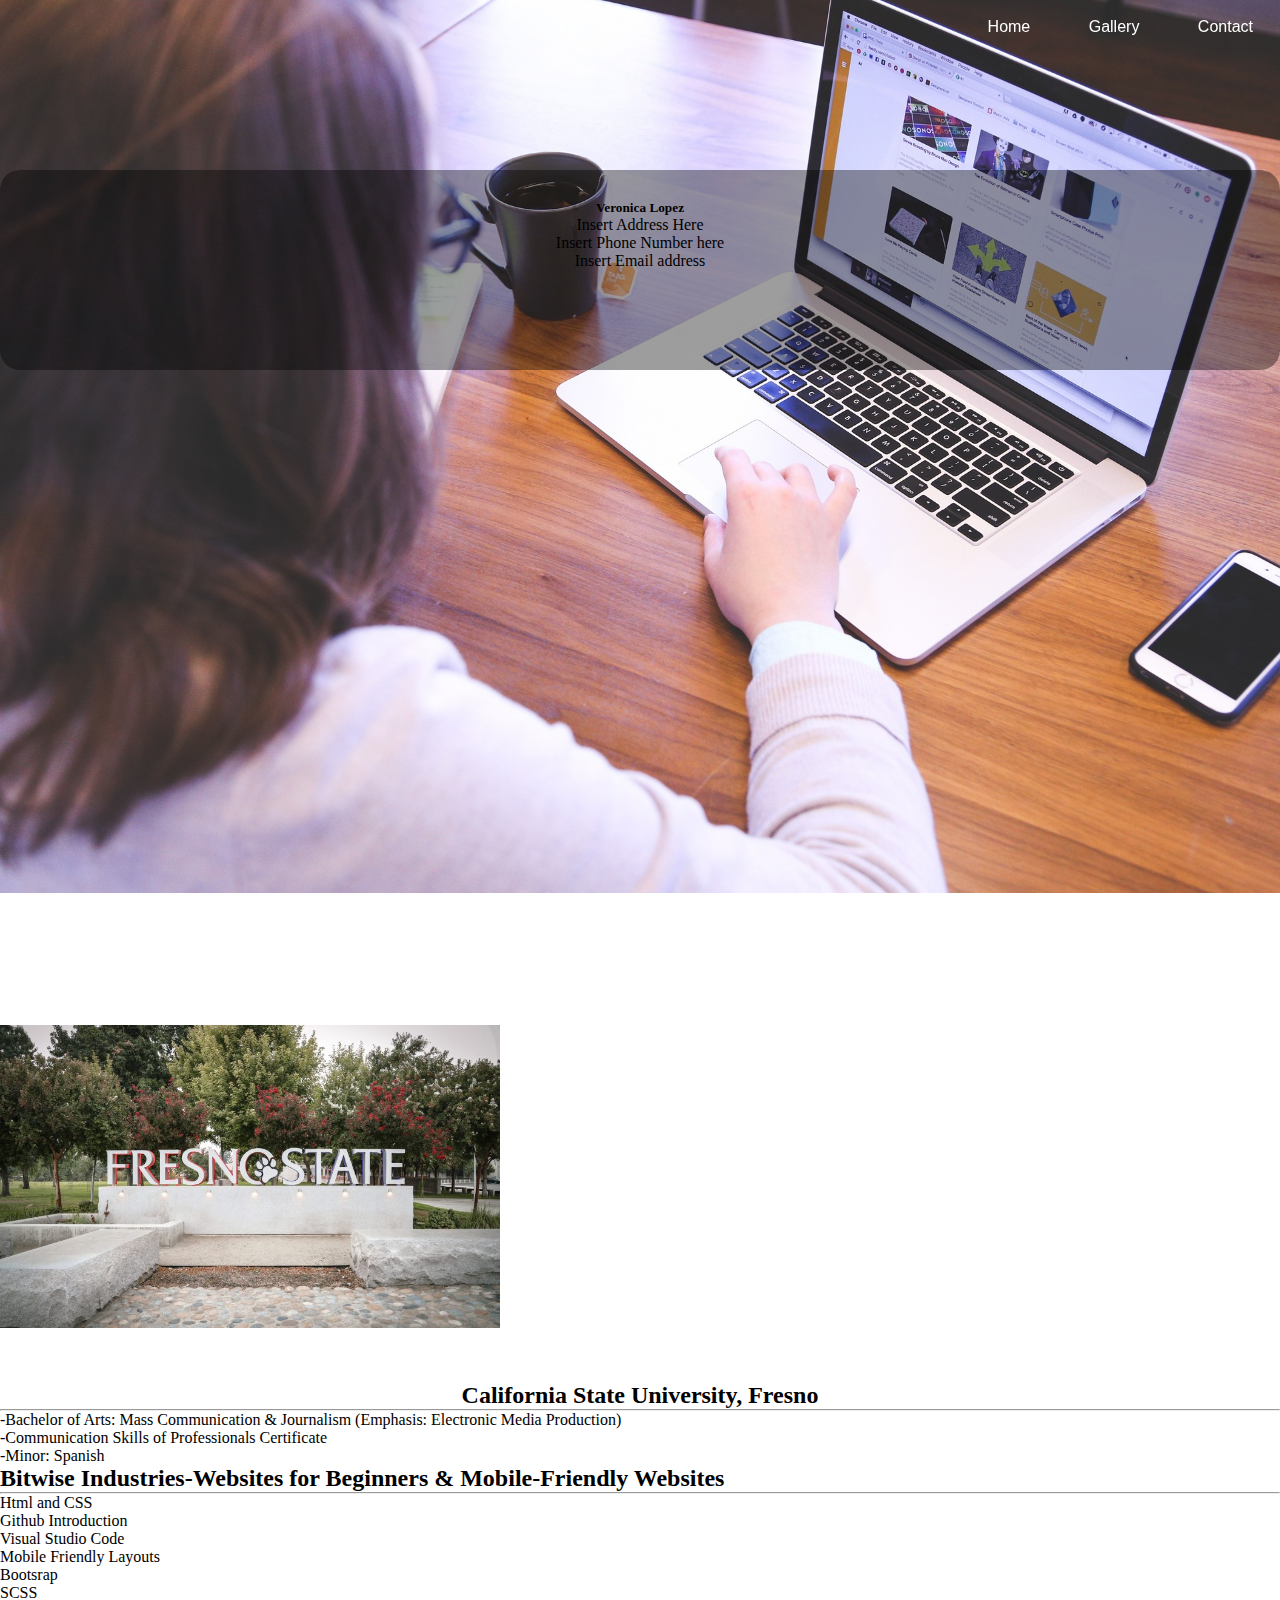
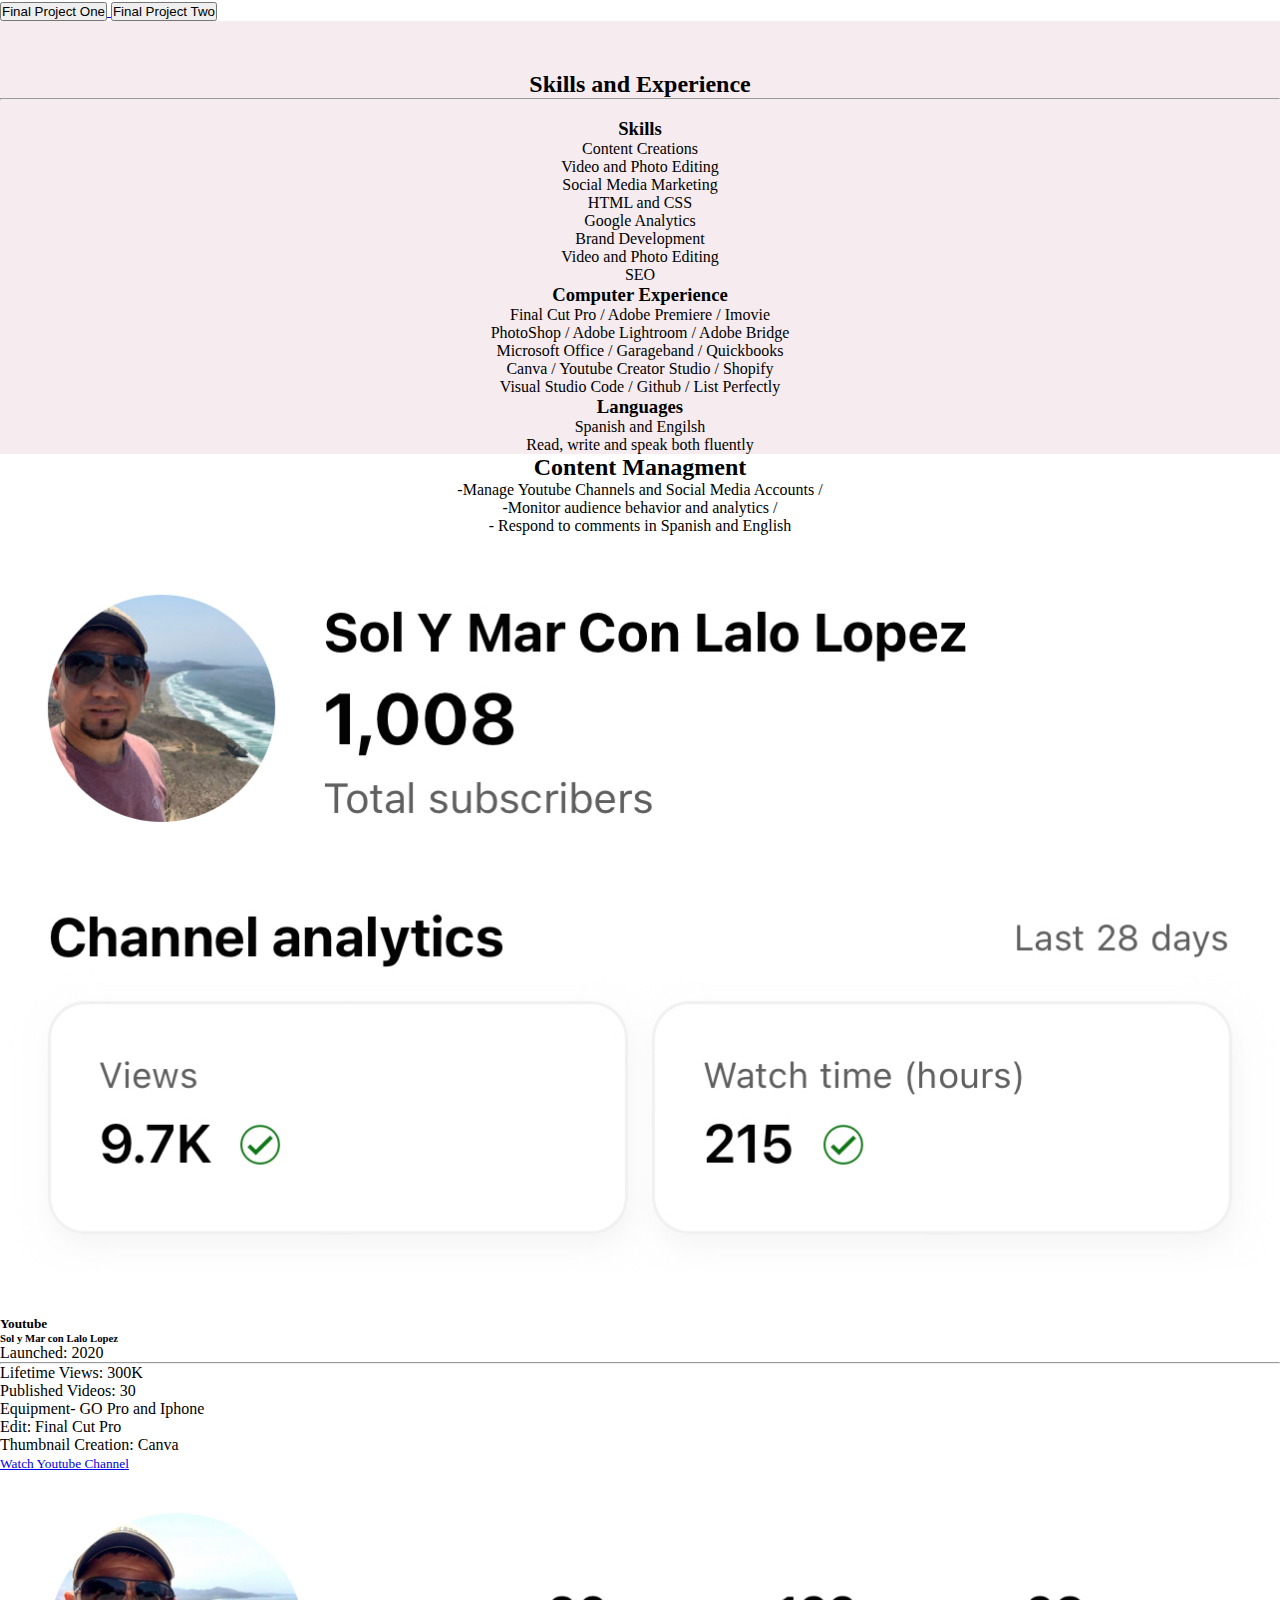
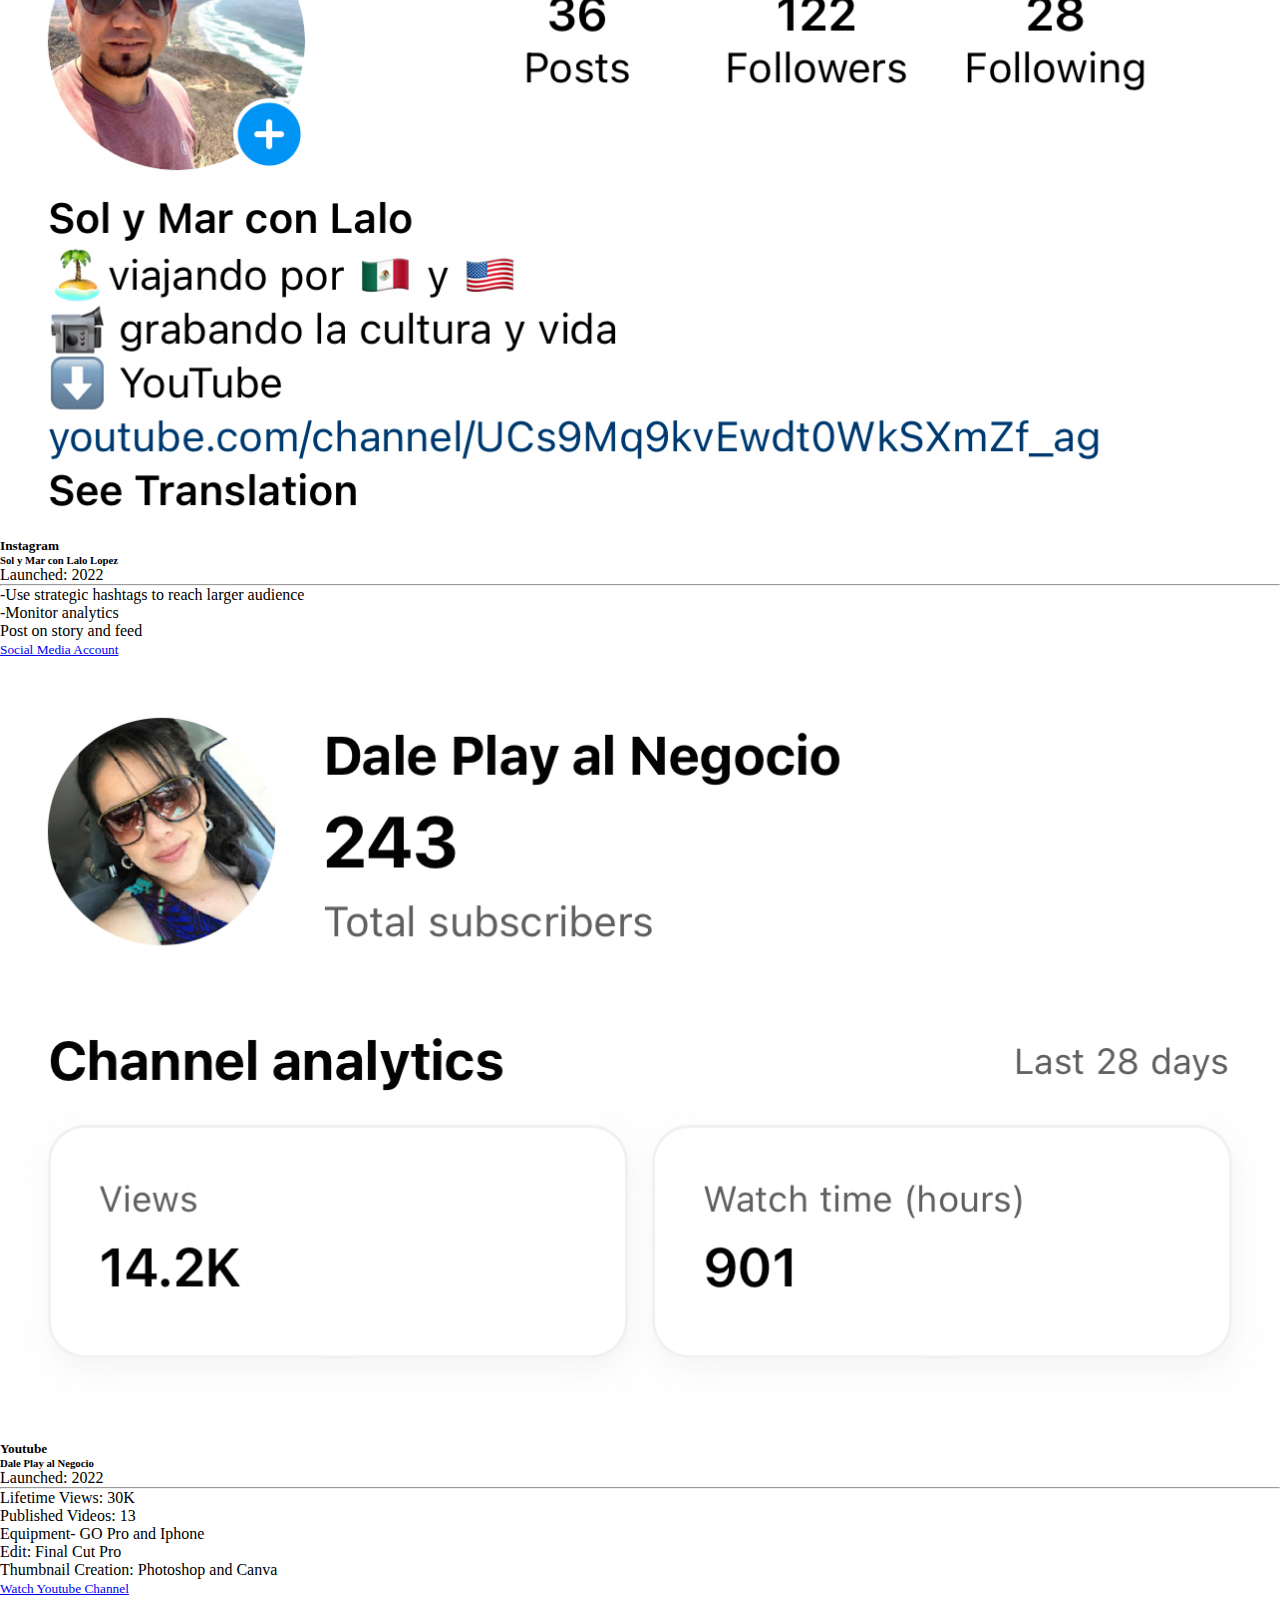
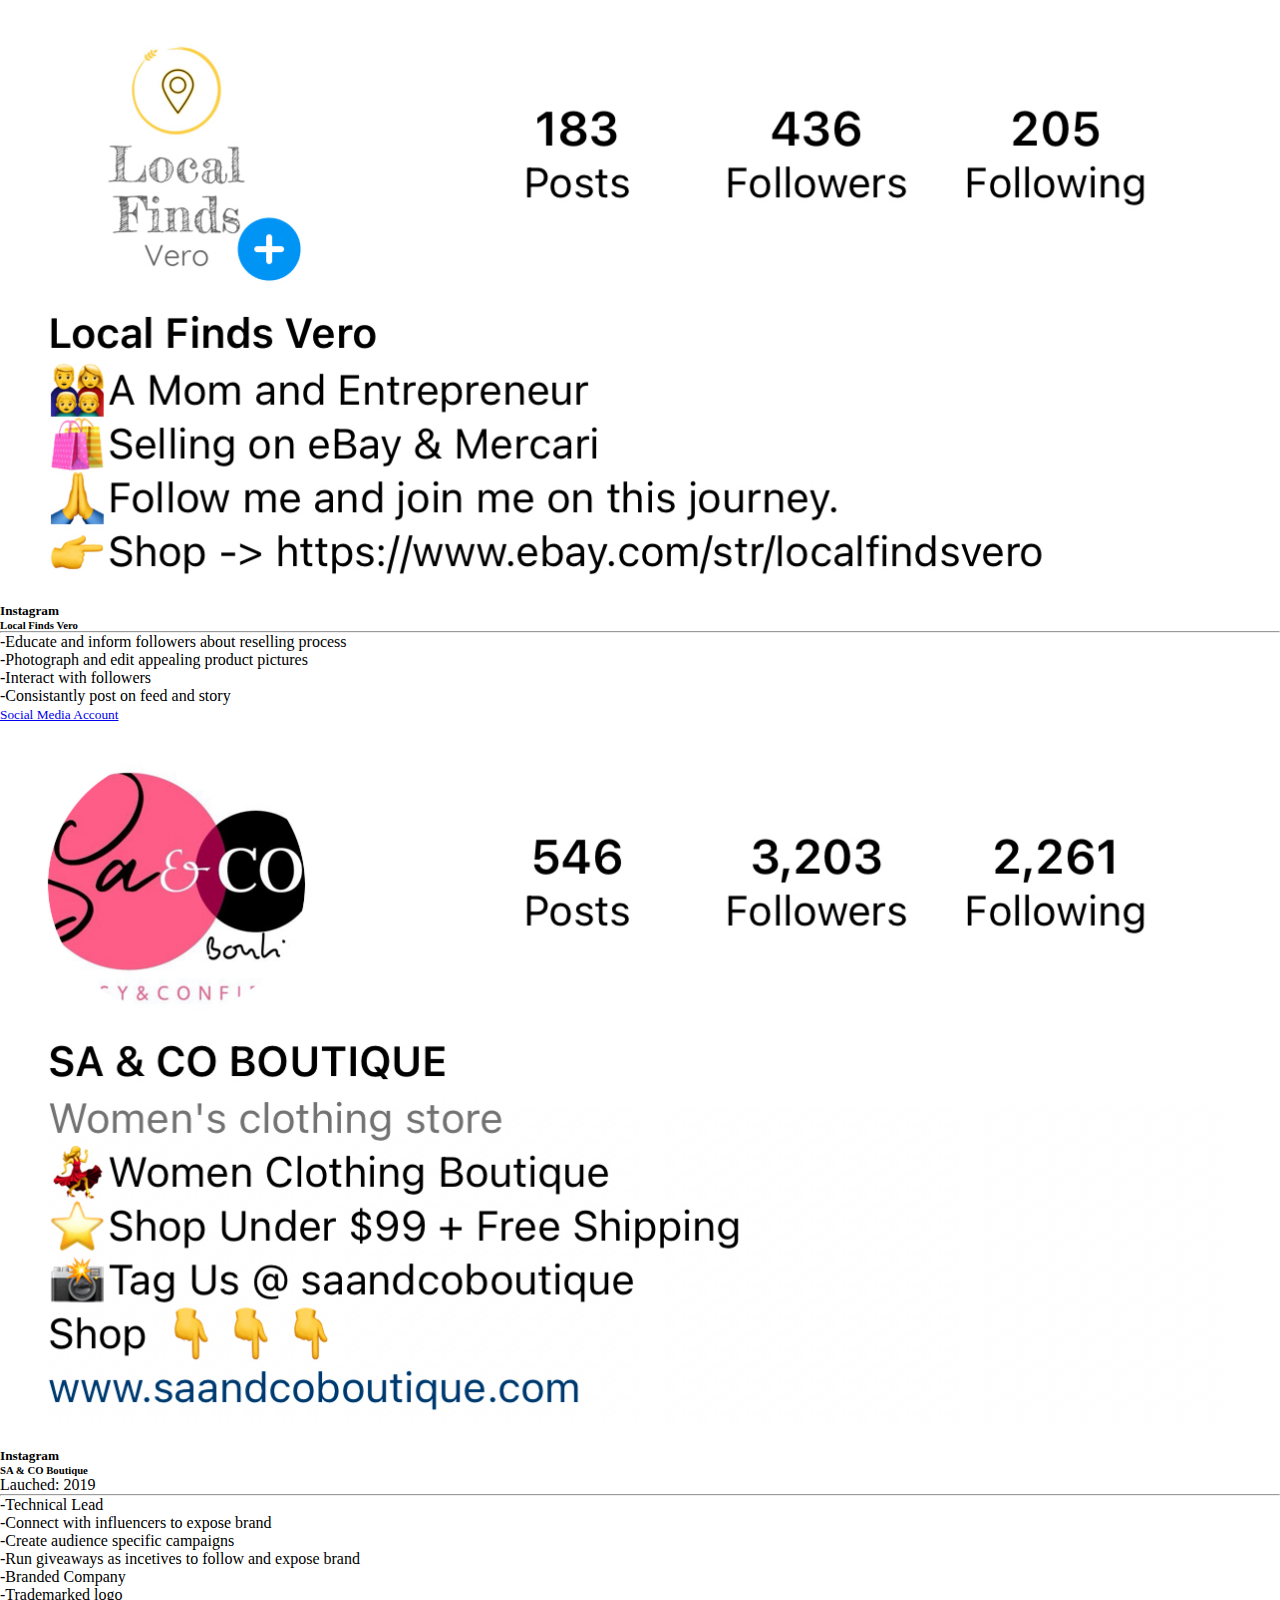
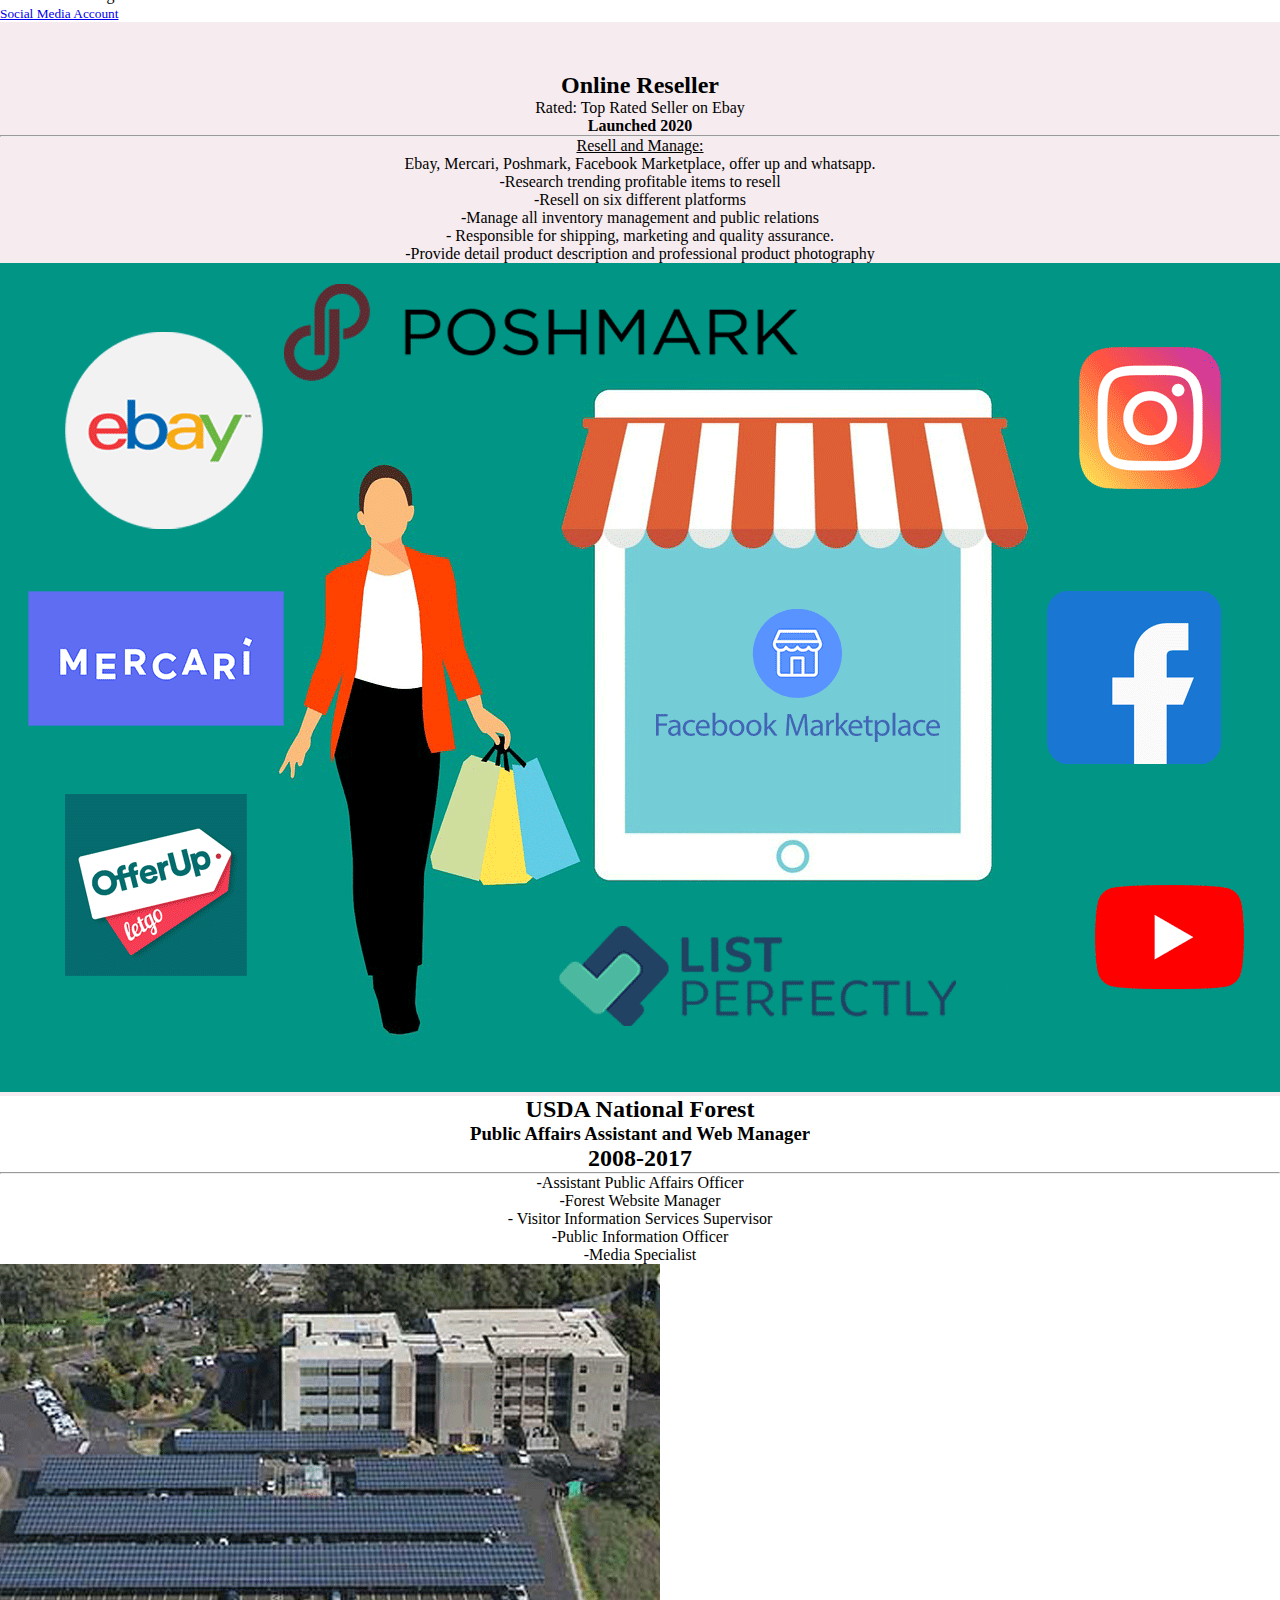
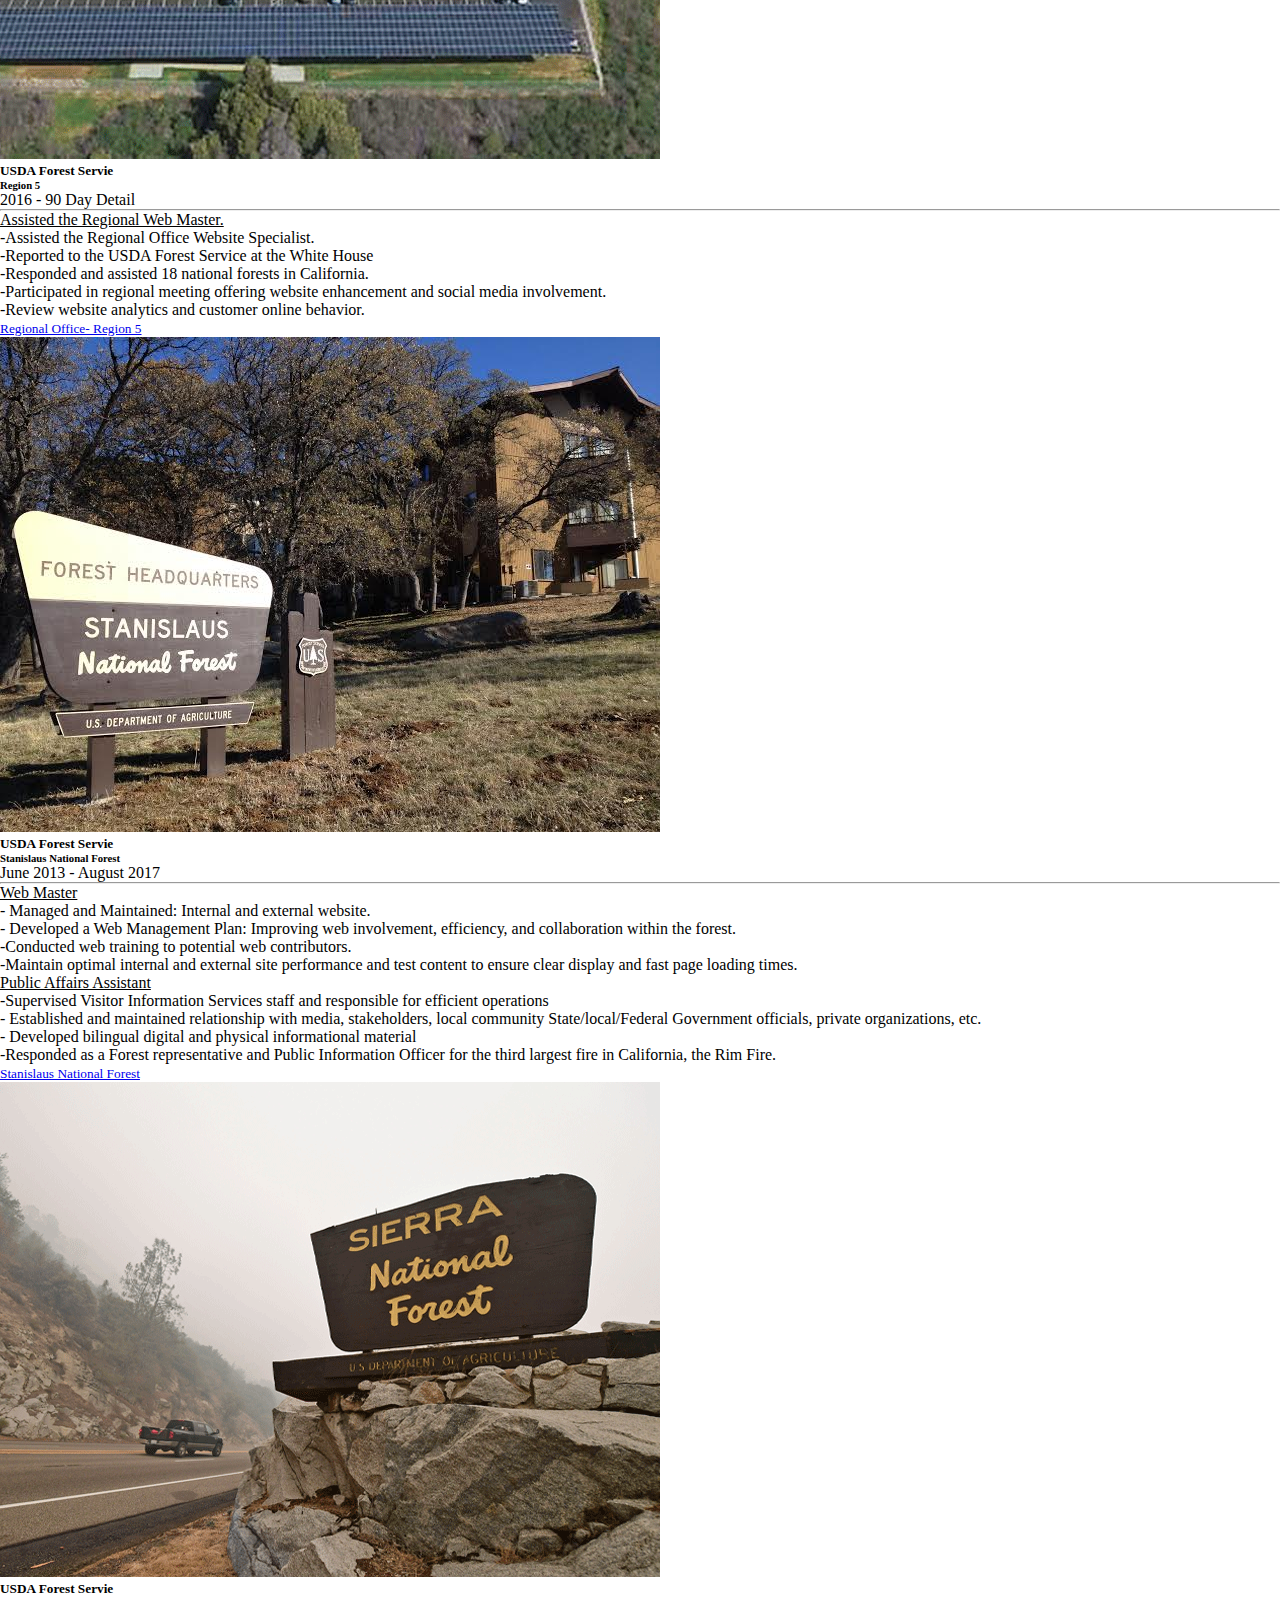
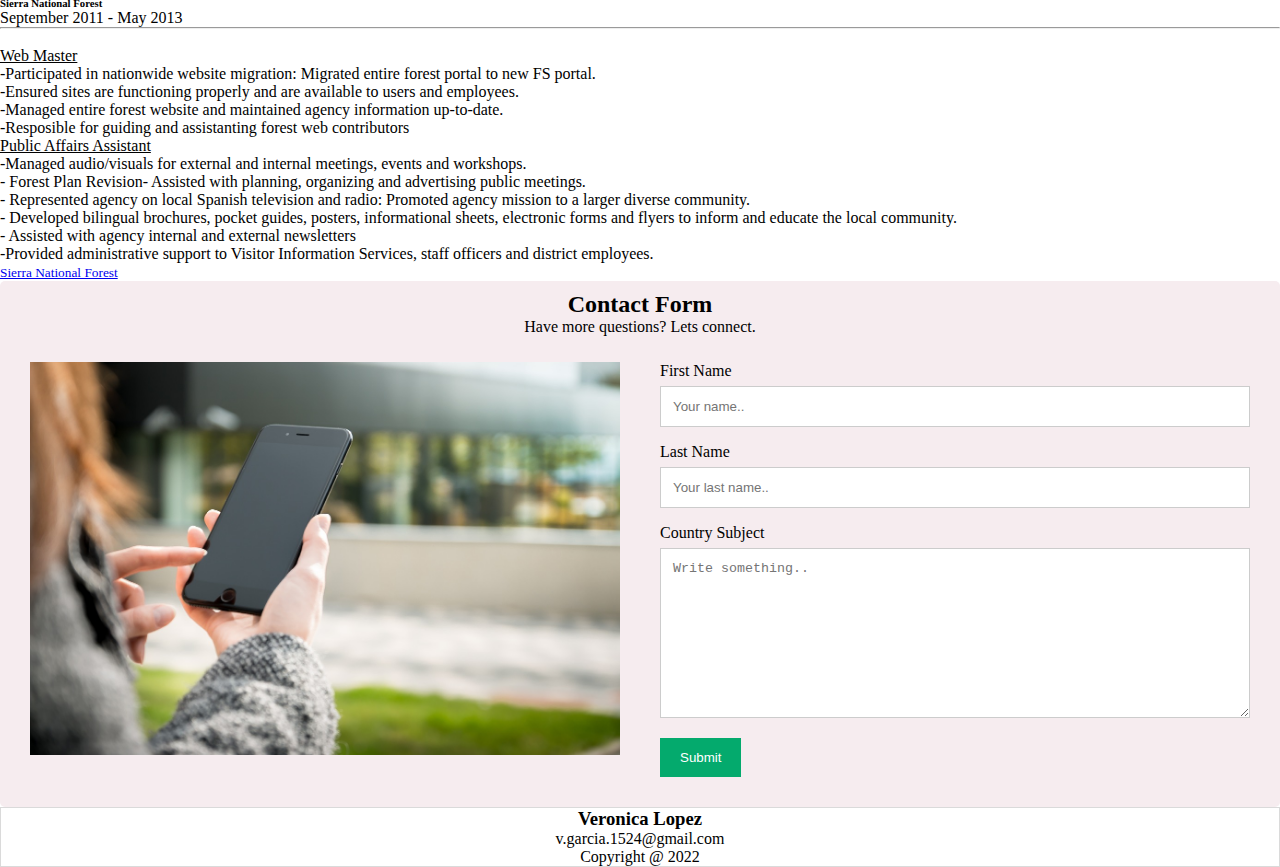
<file: index.html>
<!DOCTYPE html>
<html lang="en">
<head>
    <meta charset="UTF-8">
    <meta http-equiv="X-UA-Compatible" content="IE=edge">
    <meta name="viewport" content="width=device-width, initial-scale=1.0">
    <link href="https://cdn.jsdelivr.net/npm/bootstrap@5.1.3/dist/css/bootstrap.min.css" rel="stylesheet" integrity="sha384-1BmE4kWBq78iYhFldvKuhfTAU6auU8tT94WrHftjDbrCEXSU1oBoqyl2QvZ6jIW3" crossorigin="anonymous">  
    <link rel="stylesheet" href="./css/style.css">
    
    <title>Resume Veronica Lopez</title>
</head>

<!------------------Navbar-------------------------->

<nav>
  <ul>
      
      <a href=""> 
            <li >Home</li>
      </a>
      <a href=""> 
          <li>Gallery</li>
      </a>
      <a href=""> 
          <li>Contact</li>
      </a>
  </ul>

</nav>

<!------------------Banner-------------------------->



<main>

  <div class="card bg-dark text-white ">
    <img class="card-img" src="./css/img/business-photo.jpg" alt="Card image">
    
    <div class="card-img-overlay centered content ">
      <h5 class="card-title fs-1" >Veronica Lopez</h5>
      <p class="card-text">Insert Address Here <br>Insert Phone Number here <br>Insert Email address</p>
     
    </div>
  </div>
</main>


<!------------------Education -------------------------->
<div class="container">
  <div class="row">
    <div class="col-sm">
     <img src="./css/img/fresno-state.jpeg" alt="" class="edu-img" >
    </div>
 
    <div class="col-sm">
    
   
          <h2 class="edu-text fs-3 ">California State University, Fresno</h2><hr><p>-Bachelor of Arts: Mass Communication & Journalism (Emphasis: Electronic Media Production) <br>-Communication Skills of Professionals Certificate <br> -Minor: Spanish 
          </p>
          <h2 class="fs-3">Bitwise Industries-Websites for Beginners & Mobile-Friendly Websites</h2> <hr><p> <p>Html and CSS <br>Github Introduction <br>Visual Studio Code <br>Mobile Friendly Layouts <br>Bootsrap <br>SCSS <br></p>
          <a href="https://vgarcia1524.github.io/final-project/"><button type="button" class="btn btn-primary">Final Project One</button>  </a> <a href="#"><button type="button" class="btn btn-primary">Final Project Two</button>  </a> </p>
        </div>
    
    </div>
  </div>
</div>
<!------------------Skill and Experience -------------------------->

<div class=" container2">
<h2 class="title1">Skills and Experience</h2><hr><br>
  <div class="row">

    <div class="col-sm-5 col-md-3 col-lg-4 order-1"><h3 class="title2">Skills</h3>
   <p class="p1">Content Creations <br>Video and Photo Editing <br>Social Media Marketing  <br>HTML and CSS <br>Google Analytics <br>Brand Development <br>Video and Photo Editing<br>SEO</p>
    </div>

    <div class="col-sm-6 col-md-5 col-lg-4 order-2"><h3 class="title2">Computer Experience</h3>
     <p class="p1">Final Cut Pro / Adobe Premiere / Imovie <br>PhotoShop / Adobe Lightroom / Adobe Bridge 
      <br>Microsoft Office / Garageband / Quickbooks 
      <Br>Canva / Youtube Creator Studio / Shopify
      <Br> Visual Studio Code / Github / List Perfectly
</p>
    </div>
    <div class="col-sm-6- col-md-5 col-lg-4 order-3"><h3 class="title2">Languages</h3>
      <p class="p1">Spanish and Engilsh 
        <Br> Read, write and speak both fluently</p>
    </div>
  </div>
</div>



<!------------------Content Creator -------------------------->


<!-------------------Sol y Mar  --------------------->

<section class="content-mgmt">
  <div> <h2 class=" title1 pt-3">Content Managment</h2> 
    <p class="title2">-Manage Youtube Channels and Social Media Accounts / <br> -Monitor audience behavior and analytics / <br>- Respond to comments in Spanish and English <br></p></div> 

  <div class="row row-cols-2 row-cols-md-3 row-cols-lg-5 g-4">
    <div class="col">
      <div class="card h-100">
        <img src="./css/img/Youtube2.jpg" class="card-img-top" alt="...">
        <div class="card-body">
          <h5 class="card-title">Youtube </h5><h6>Sol y Mar con Lalo Lopez</h6>
          <p class="card-text">Launched: 2020<hr>Lifetime Views: 300K <br> Published Videos: 30 <br>Equipment- GO Pro and Iphone <br>Edit: Final Cut Pro <br>Thumbnail Creation: Canva </p>
        </div>
        <div class="card-footer">
          <small class="text-muted"><a href="https://www.youtube.com/channel/UCs9Mq9kvEwdt0WkSXmZf_ag/videos">Watch Youtube Channel </a></small>
        </div>
      </div>
    </div>

     
    <div class="col">
      <div class="card h-100">
        <img src="./css/img/solymar-instagram.jpg" class="card-img-top" alt="...">
        <div class="card-body">
          <h5 class="card-title">Instagram</h5> <h6>Sol y Mar con Lalo Lopez</h6>

          <p class="card-text">Launched: 2022 <hr> 
             -Use strategic hashtags to reach larger audience <br>-Monitor analytics <br> Post on story and feed  </p>
        </div>
        <div class="card-footer">
          <small class="text-muted"><a href="https://www.instagram.com/solymar_lalo/">Social Media Account </a></small>
        </div>
      </div>
    </div>

    <!-------------------Dale Play al negocio  --------------------->

    <div class="col">
      <div class="card h-100">
        <img src="./css/img/youtube-1.jpg" class="card-img-top" alt="...">
        <div class="card-body">
          <h5 class="card-title">Youtube</h5><h6>Dale Play al Negocio</h6>
          <p class="card-text">Launched: 2022 <hr> Lifetime Views: 30K <br> Published Videos: 13 <br> Equipment- GO Pro and Iphone <br>Edit: Final Cut Pro <br>Thumbnail Creation: Photoshop and Canva </p>
        </div>
        <div class="card-footer">
          <small class="text-muted"><a href="https://www.youtube.com/channel/UC1RQ-SPOOj7BMvOAYs1YWMg/videos">Watch Youtube Channel </a></small>
        </div>
      </div>
    </div>

    <div class="col">
      <div class="card h-100">
        <img src="./css/img/localfinds-instagram.jpg" class="card-img-top" alt="...">
        <div class="card-body">
          <h5 class="card-title">Instagram</h5><h6>Local Finds Vero</h6><hr>
          <p class="card-text">-Educate and inform followers about reselling process <br>-Photograph and edit appealing product pictures <br> -Interact with followers</p>-Consistantly post on feed and story 
        </div>
        <div class="card-footer">
          <small class="text-muted"><a href="https://www.instagram.com/localfindsvero/">Social Media Account </a></small>
        </div>
      </div>
    </div>

   
    <!-------------------SA & CO Boutique ---------------------> 

    <div class="col">
      <div class="card h-100">
        <img src="./css/img/saandco.jpg" class="card-img-top" alt="...">
        <div class="card-body">
          <h5 class="card-title">Instagram</h5><h6>SA & CO Boutique</h6>
          <p class="card-text">Lauched: 2019 <hr> -Technical Lead <br> -Connect with influencers to expose brand <br> -Create audience specific campaigns <br> -Run giveaways as incetives to follow and expose brand   <br> -Branded Company <br>-Trademarked logo 

          </p>
        </div>
        <div class="card-footer">
          <small class="text-muted"><a href="https://www.instagram.com/saandcoboutique/"> Social Media Account </a></small>
        </div>
      </div>
    </div>

<div>

</div>    
</section>
<!-------------------Reseller---------------------> 

<section class="container2">
  
    <div class="row">
  
      </div>
    </div>
   

    <div class="row">
      <div class="col-md-6"> 
        <h2 class="title1 padding1">Online Reseller</h2>
        <p class="p1">Rated: Top Rated Seller on Ebay <h4 class="fs-5 p1">Launched 2020</h4><hr> <p class="p1"><u> Resell and Manage:</u> <br> Ebay, Mercari, Poshmark, Facebook Marketplace, offer up and whatsapp. <br>
          -Research trending profitable items to resell <br> -Resell on six different platforms <br>-Manage all inventory management and public relations <br>- Responsible for shipping, marketing and quality assurance. <br>
          -Provide detail product description and professional product photography</p>
     
      </div>
      <div class="col-md-6">
        <img src="./css/img/reseller-banner.png">
      </div>
    </div>
  </div>
  
  
      
    </div>
  </div>
</section>



   
<!------------------USDA Cards-->


<section class="content-mgmt">
  <div> <h2 class=" title1 pt-3">USDA National Forest</h2> <h3 class="title2 fs-4">Public Affairs Assistant and Web Manager</h3> <h2 class="title1"> 2008-2017 </h2><hr>
    <p class="title2">-Assistant Public Affairs Officer <br> -Forest Website Manager <br>- Visitor Information Services Supervisor  <br>-Public Information Officer <br>-Media Specialist</p></div> 



  <div class="row row-cols-1 row-cols-md-1 row-cols-lg-3 g-4">
    <div class="col">
      <div class="card h-100">
        <img src="./css/img/regional-office-resized.png" class="card-img-top" alt="...">
        <div class="card-body">

          <h5 class="card-title">USDA Forest Servie </h5><h6>Region 5</h6>
          <p class="card-text"> 2016 - 90 Day Detail<hr>  <span class="fs-4"> <u>Assisted the Regional Web Master. </u>  <br>
          </span>-Assisted the Regional Office Website Specialist.<br> -Reported to the USDA Forest Service at the White House <br>-Responded and assisted 18 national forests in California. <br>-Participated in regional meeting offering website enhancement and social media involvement. <br> -Review website analytics and customer online behavior. </p>
        </div>
        <div class="card-footer">
          <small class="text-muted"><a href="https://www.fs.usda.gov/r5">Regional Office- Region 5</a></small>
        </div>
      </div>
    </div>
    <!-------------------stf  --------------------->
     
    <div class="col">
      <div class="card h-100">
        <img src="./css/img/stanislaus-nf.jpeg" class="card-img-top" alt="...">
        <div class="card-body">
          <h5 class="card-title">USDA Forest Servie</h5> <h6>Stanislaus National Forest</h6>

          <p class="card-text">June 2013 - August 2017 <hr> 
            <span class="fs-4"> <u> Web Master</u>  <br>
            </span>

              - Managed and Maintained: Internal and external website. <br>
          
           - Developed a Web Management Plan: Improving web involvement, efficiency, and collaboration within the forest. <br>

          -Conducted web training to potential web contributors. <br>
          -Maintain optimal internal and external site performance and test content to ensure clear display and fast page loading times. <br>

          <span class="fs-4"> <u>Public Affairs Assistant</u>  <br>
          </span>
           -Supervised Visitor Information Services staff and responsible for efficient operations <br>

           - Established and maintained relationship with media, stakeholders, local community State/local/Federal Government officials, private organizations, etc. <br>

           - Developed bilingual digital and physical informational material <br>
  
           -Responded as a Forest representative and Public Information Officer for the third largest fire in California, the Rim Fire. <br>

    
            </p>

        </div>
        <div class="card-footer">
          <small class="text-muted"><a href="https://www.fs.usda.gov/stanislaus">Stanislaus National Forest</a></small>
        </div>
      </div>
    </div>

    <!-------------------SNF  --------------------->

    <div class="col">
      <div class="card h-100">
        <img src="./css/img/snf-resized.png" class="card-img-top" alt="...">
        <div class="card-body">
          <h5 class="card-title">USDA Forest Servie</h5><h6>Sierra National Forest</h6>
          <p class="card-text">September 2011 - May 2013 <hr><br> <span class="fs-4"> <u> Web Master</u>  <br>
          </span>

          -Participated in nationwide website migration: Migrated entire forest portal to new FS portal. <br>
          -Ensured sites are functioning properly and are available to users and employees.
          <br>
          -Managed entire forest website and maintained agency information up-to-date.
         <br>
          -Resposible for guiding and assistanting forest web contributors <br>
        <span class="fs-4"> <u>Public Affairs Assistant</u>  <br>
        </span>
        -Managed audio/visuals for external and internal meetings, events and workshops. <br>
      
        - Forest Plan Revision- Assisted with planning, organizing and advertising public meetings. <br>

        - Represented agency on local Spanish television and radio: Promoted agency mission to a larger diverse community. <br>

        - Developed bilingual brochures, pocket guides, posters, informational sheets, electronic forms and flyers to inform and educate  the local community. <br>

       - Assisted with agency internal and external newsletters <br>
         -Provided administrative support to Visitor Information Services, staff officers and district employees.  <br>
          </p>

        </div>

        <div class="card-footer">
          <small class="text-muted"><a href="https://www.fs.usda.gov/sierra">Sierra National Forest </a></small>
        </div>
      </div>
    </div>
</div>
    <!--------COntact us form-->

    <div class="container3">
      <div style="text-align:center">
        <h2>Contact Form</h2>
        <p>Have more questions? Lets connect.</p>
      </div>
      <div class="row">
        <div class="column">
          <img src="./css/img/contact us form-phone call.jpg" style="width:100%">
        </div>
        <div class="column">
          <form action="mailto:v.garcia.1524@gmail.com">
            <label for="fname">First Name</label>
            <input type="text" id="fname" name="firstname" placeholder="Your name..">
            <label for="lname">Last Name</label>
            <input type="text" id="lname" name="lastname" placeholder="Your last name..">
            <label for="country">Country</label>
            
            <label for="subject">Subject</label>
            <textarea id="subject" name="subject" placeholder="Write something.." style="height:170px"></textarea>
            <input type="submit" value="Submit">
          </form>
        </div>
      </div>
    </div>
<Footer>
<div class="footer1">
  <div>
    <h3 class="pt-2">Veronica Lopez</h3>
   v.garcia.1524@gmail.com</p>
    <p class="copyright">Copyright @ 2022</p>
  </div>
</div>
</Footer>



</body>
</html>
</file>
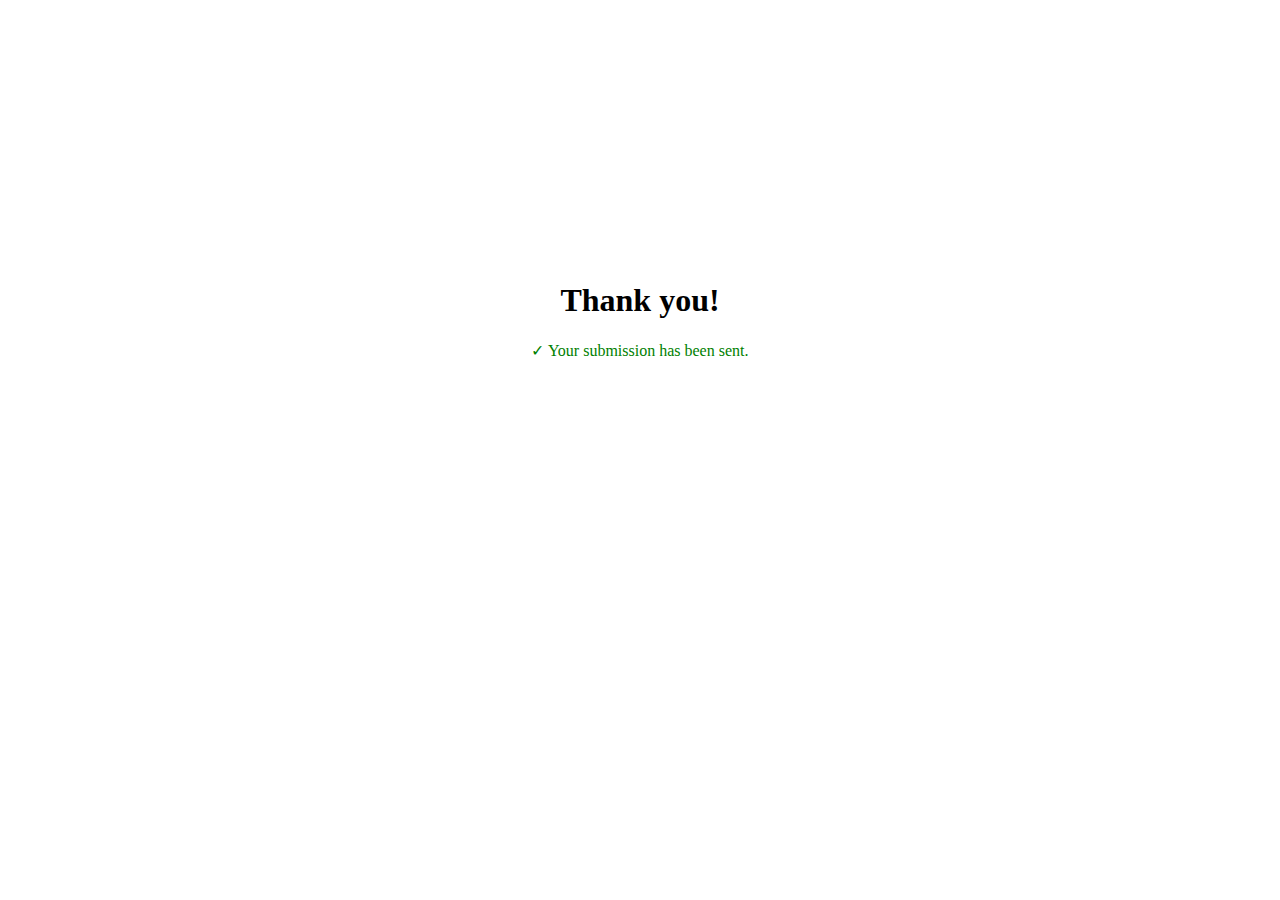
<file: form.html>
<!DOCTYPE html>
<html lang="en">
<head>
    <meta charset="UTF-8">
    <meta http-equiv="X-UA-Compatible" content="IE=edge">
    <meta name="viewport" content="width=, initial-scale=1.0">
    <link rel="stylesheet" href="./css/form.css">
    <link href="https://cdn.jsdelivr.net/npm/bootstrap@5.1.3/dist/css/bootstrap.min.css" rel="stylesheet" integrity="sha384-1BmE4kWBq78iYhFldvKuhfTAU6auU8tT94WrHftjDbrCEXSU1oBoqyl2QvZ6jIW3" crossorigin="anonymous">
    <title>Document</title>
</head>
<body >

<div class="center1">
    <h1>
        Thank you! 
    </h1>
    <p class="p-text"> &#10003 Your submission has been sent.</p>

</div>





</body>
</html>
</file>
<file: css/style.css>
*{
    margin: 0;
    padding: 0;
    box-sizing: border-box;
    max-width: 100%;

}

/*--------------Nav Bar----------------*/

nav{
    width: 100%;
    height: 60px;
    text-align: end;
    position: sticky;
    background-color: transparent;
    position: fixed;
    z-index: 1;
    

}
nav ul{
    list-style-type: none;
    float:center;
}
nav ul a li{
    display: inline-block;
    margin: 0 -3px;
    padding: 18px 30px;
    color: white;

}

nav ul a li:hover{
    background-color: rgba(0, 0, 0, 0.15);
}
nav ul a li:active{
    background-color: rgba(0, 0, 0, 0.286);
}
nav ul a{
    text-decoration: none;
    color: rgb(0, 0, 0);
    font-family: 'Lato', sans-serif;
    font-weight: 400;
}

/*--------------Banner Text----------------*/


.centered {
    height:200px;
    width: 100%;
    position: absolute;
    top: 30%;
    left: 50%;
    transform: translate(-50%, -50%);
    border-radius:20px ;
    background-color: rgba(0, 0, 0, 0.381);
    padding:30px;
    text-align: center;
  }

  /*--------------Education---------------*/
  
  .container {
    height: auto;
    width: 100%;
    
  }
  .edu-img {
    width: 500px;
    padding-right: 0px;
    padding-top: 10%;
    
  }
  .edu-text {
    text-align: center;
    padding-top:50px;


  }
    
 
/*--------------Skill and experience---------------*/

.container2 {
  background-color: #f6ecef;
  width: 100%;
  justify-content: center;
  font-size: clamp(1rem, 1rem, 1rem); 
  padding-top: 50px;
  
}
.title1 {
  text-align: center;
}

.title2 {
  text-align: center;
}

.p1 {
  text-align: center;
}


/*-------------Contact us form----------------*/
 
input[type=text], select, textarea {
  width: 100%;
  padding: 12px;
  border: 1px solid #ccc;
  margin-top: 6px;
  margin-bottom: 16px;
  resize: vertical;
}

input[type=submit] {
  background-color: #04AA6D;
  color: white;
  padding: 12px 20px;
  border: none;
  cursor: pointer;
}

input[type=submit]:hover {
  background-color: #45a049;
}


.container3 {
  border-radius: 5px;
  background-color:#f6ecef;
  padding: 10px;
}


.column {
  float: left;
  width: 50%;
  margin-top: 6px;
  padding: 20px;
}


.row:after {
  content: "";
  display: table;
  clear: both;
}


@media screen and (max-width: 600px) {
  .column, input[type=submit] {
    width: 100%;
    margin-top: 0;
  }
}

.footer1 {
  width: 100%;
  height: auto;
  text-align: center;
  background-color: white;
  border: 1px solid rgba(0, 0, 0, 0.145);
  padding: 2;


}

.copyright {

}
</file>
<file: css/form.css>
.center1 {
    text-align: center;
    justify-content: center;
    align-items: center;
    padding-top: 20%;
   width: 100%;
   height: 50%;
 

}

.p-text {
    color: green;
}
</file>
